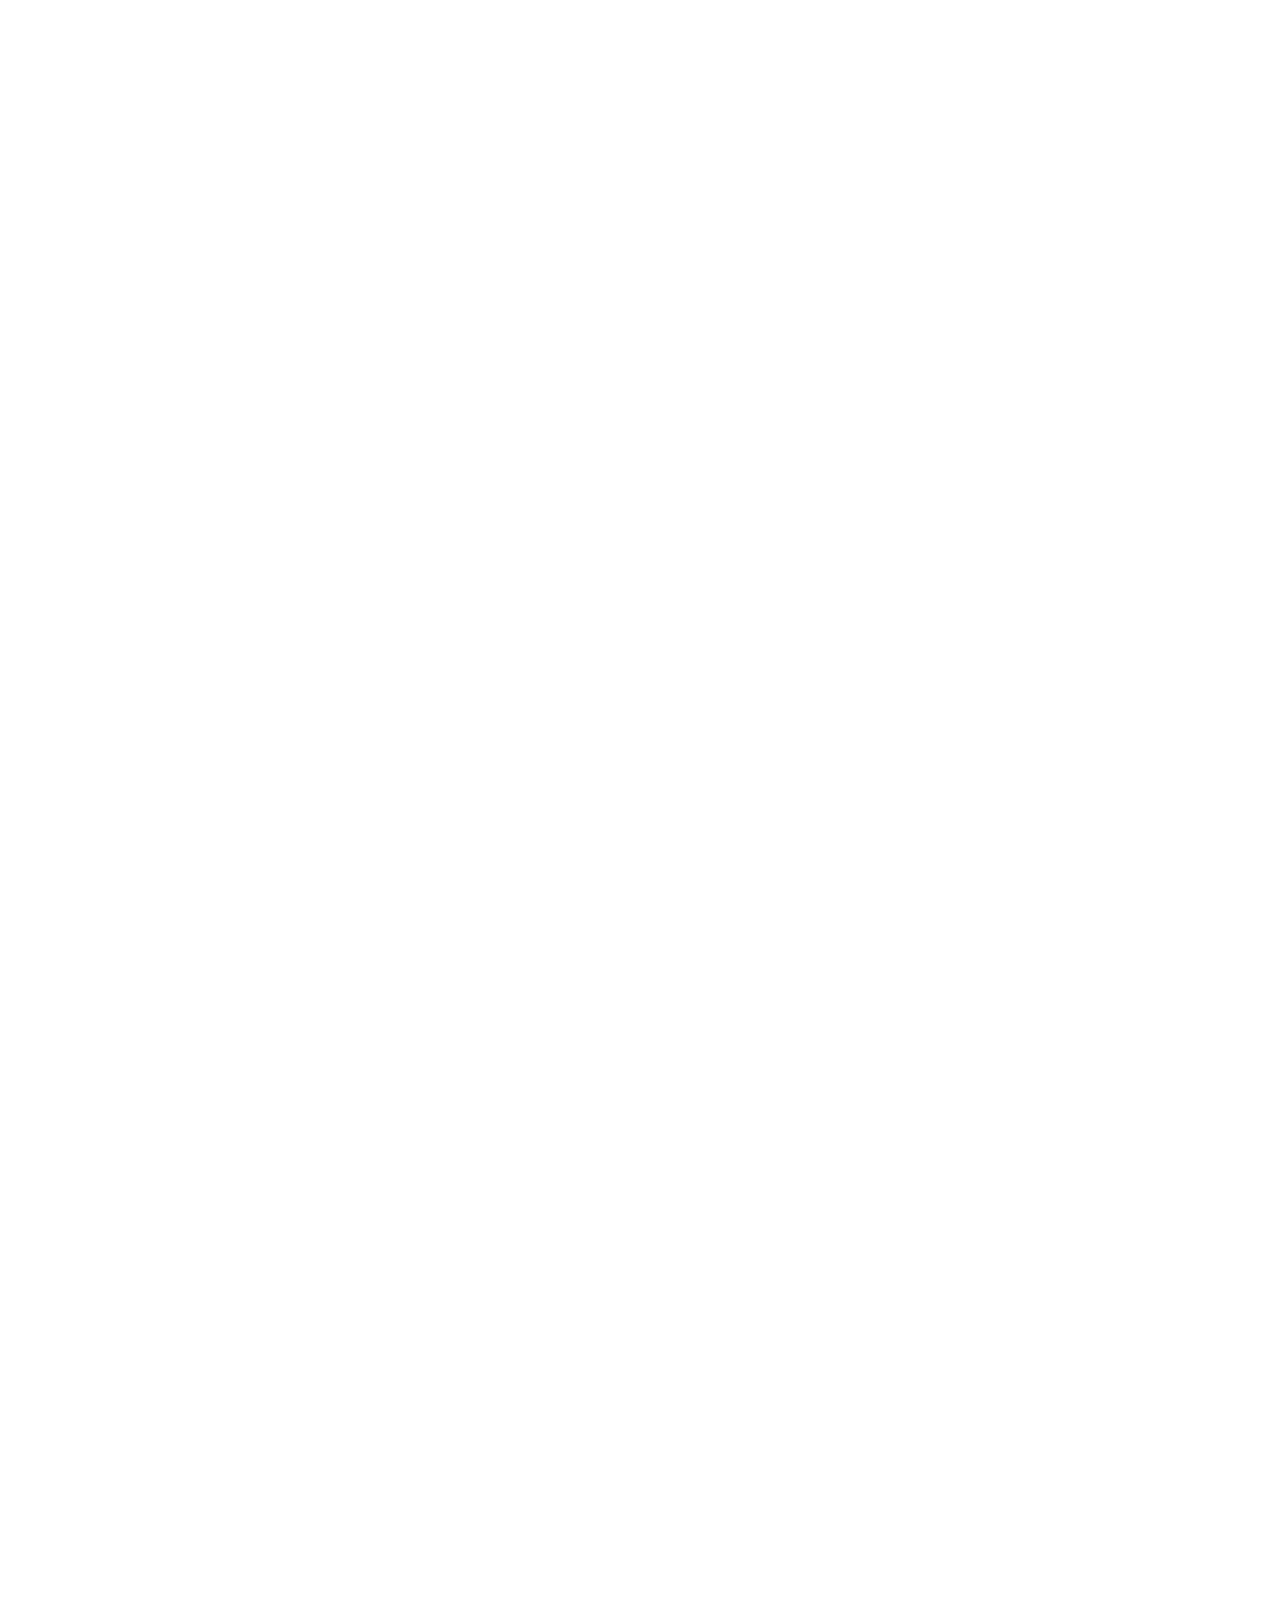
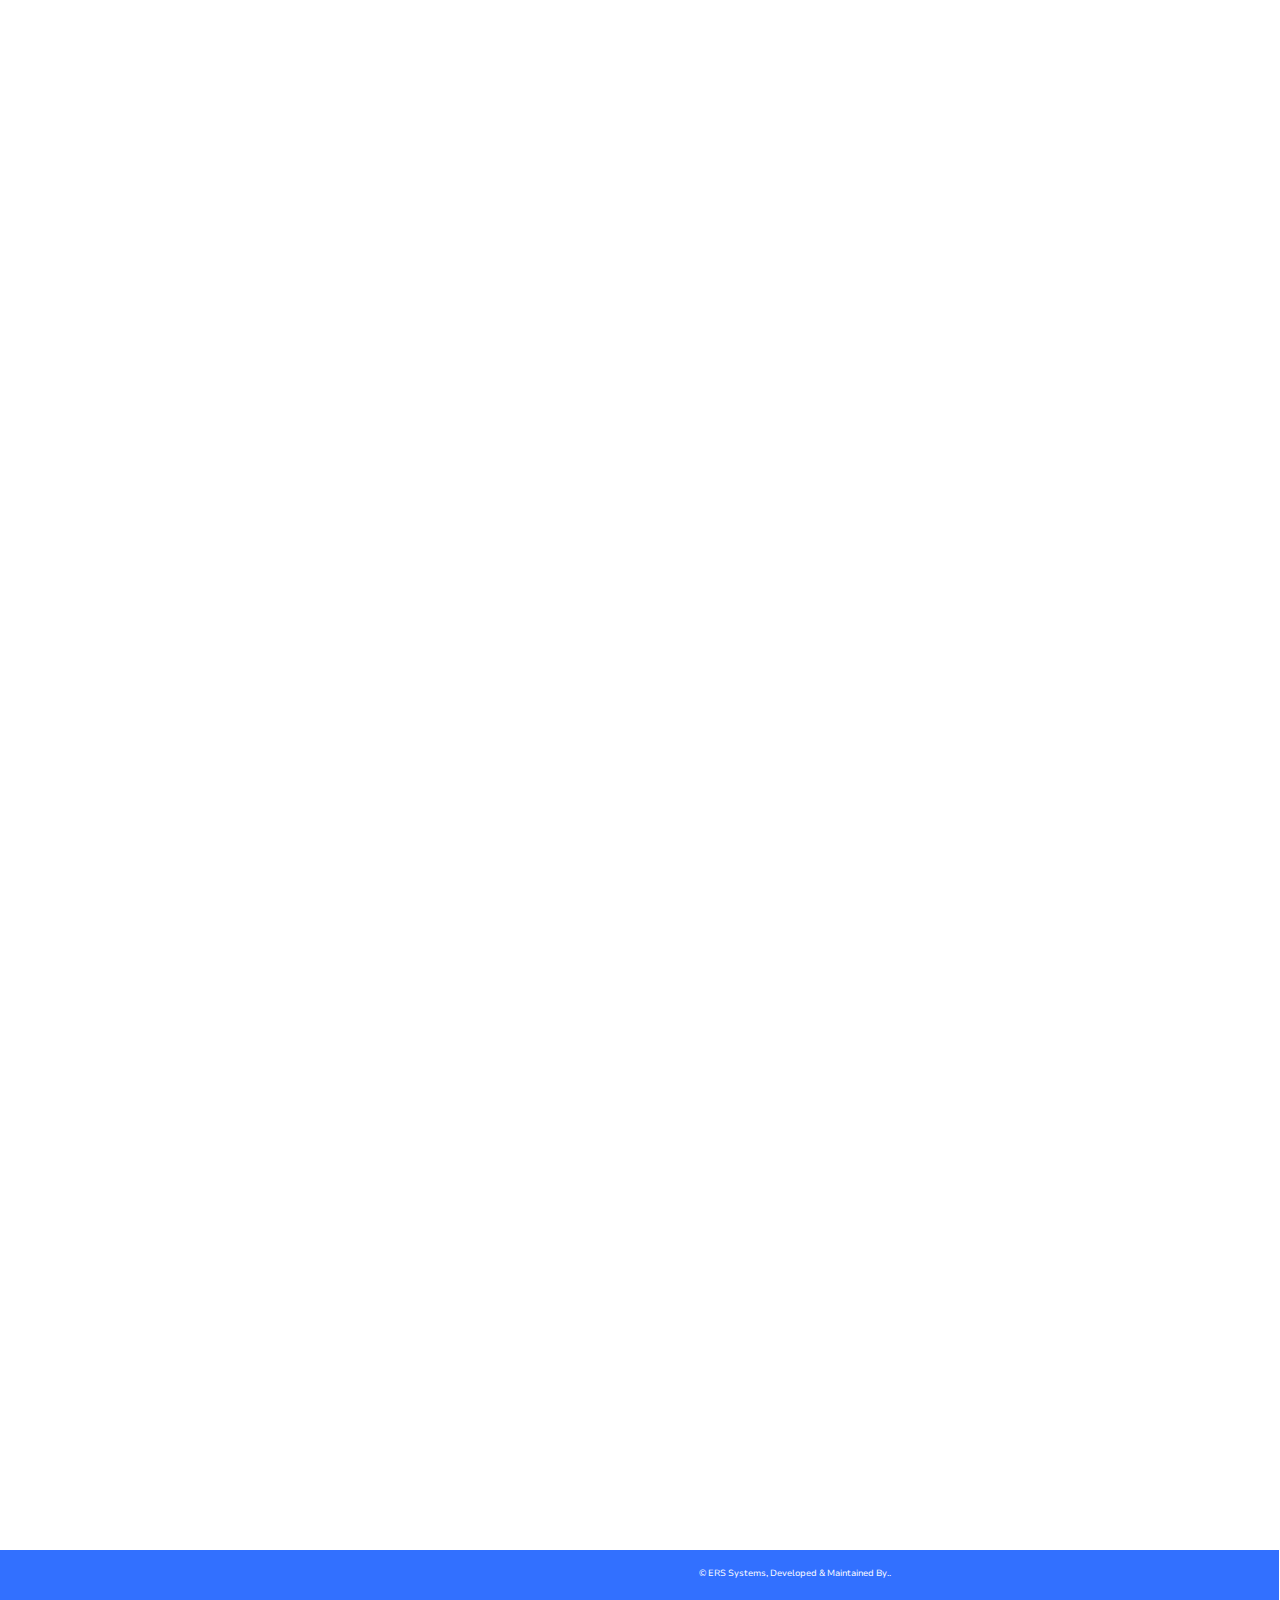
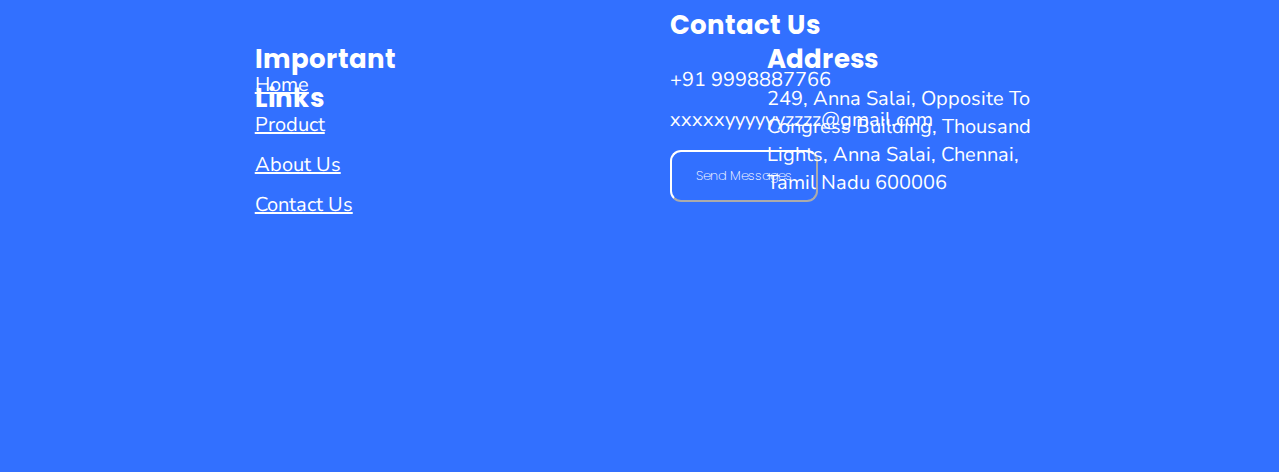
<file: footer1.html>
<!DOCTYPE html>
<html>
<head>
<meta charset="utf-8">
<link href="CSS/footer1.css" rel="stylesheet"/>
<link href='https://fonts.googleapis.com/css?family=Poppins' rel='stylesheet'/>
<link href='https://fonts.googleapis.com/css?family=Nunito Sans' rel='stylesheet'/>
</head>
<body>
  <div class="footer">
  <div id="totbox">
  <div id="box">
  <p class="h1">Important Links</p>
  <div class="h2">
  <a  style="color: white" href="#home">Home</a><br>
  <a  style="color: white" href="#about">Product</a><br>
  <a   style="color: white"  href="#product">About Us</a><br>
  <a   style="color: white" href="#brand">Contact Us</a><br>
  </div>
  </div>
  <div id="box1">
  <p class="h3">Contact Us</p>
  <div class="h4">
    <p class="impf">+91 9998887766</p>
    <p class="impg">xxxxxyyyyyyzzzz@gmail.com</p>
    <button class="button button1">Send Messages</button>

  </div>
  </div>
  <div id="box2">
  <p class="h5">Address</p>
  <div class="h6">
    <p> 249, Anna Salai, Opposite To <br>
      Congress Building, Thousand <br>
      Lights, Anna Salai, Chennai,<br>
      Tamil Nadu 600006</p>
  </div>
  </div>

  <div class="h7">
    <p>© ERS Systems, Developed & Maintained By..</p>
  </div>


 </div>
</div>
</body>
</html>
</file>
<file: CSS/footer1.css>
.footer {
position: absolute;
top:350%;
Height:58%;
width: 100%;
left:-0.1%;
background-color: #3270FF;
color: white;
text-align: left;
/* transform: rotate(2.67deg); */
}

.h1{
/* transform: rotate(-2.67deg); */
position: absolute;
display: inline;
width: 211px;
height: 39px;
left: 20%;
top: 0px;
padding-left: 0px;
padding-top: 5%;
font-family: Poppins;
font-style: normal;
font-weight: bold;
font-size: 26px;
line-height: 39px;
color: #FFFFFF;
}

.h2{
  /* transform: rotate(-2.67deg); */
  position: absolute;
  display: inline;
  width: 400px;
  height: 39px;
  left: 20%;
  top: 0px;
  padding-left: 0px;
  padding-top: 9%;
  font-family: Nunito Sans;
  font-style: normal;
  font-weight: normal;
  font-size: 20px;
  line-height: 40px;
  text-decoration:none;

}

.h3{
/* transform: rotate(-2.67deg); */
position: absolute;
display: inline;
width: 211px;
height: 39px;
left: 671.5px;
top: 0px;
padding-left: 0px;
padding-top: 30px;
font-family: Poppins;
font-style: normal;
font-weight: bold;
font-size: 26px;
line-height: 39px;
color: #FFFFFF;
}

.h4{
  /* transform: rotate(-2.67deg); */
  position: absolute;
  display: inline;
  width: 211px;
  height: 39px;
  left: 671.5px;
  top: 0px;
  padding-left: 0px;
  padding-top: 100px;
  font-family: Nunito Sans;
  font-style: normal;
  font-weight: normal;
  font-size: 20px;
  line-height: 20px;
  color: #FFFFFF;
}

.h5{
/* transform: rotate(-2.67deg); */
position: absolute;
display: inline;
width: 300px;
height: 39px;
left: 60%;
top: 0px;
padding-left: 0px;
padding-top: 5%;
font-family: Poppins;
font-style: normal;
font-weight: bold;
font-size: 26px;
line-height: 39px;
color: #FFFFFF;
}

.h6{
  /* transform: rotate(-2.67deg); */
  position: absolute;
  display: inline;
  width: auto;
  height: 39px;
  left: 60%;
  top: 0px;
  padding-left: 0px;
  padding-top: 9%;
  font-family: Nunito Sans;
  font-style: normal;
  font-weight: normal;
  font-size: 20px;
  line-height: 28px;
  color: #FFFFFF;
}


.button{

position: static;
width:148.17px;
height: 52.3px;
left: 29.09px;
top: 14.15px;

font-family: Poppins;
font-style: normal;
font-weight: 200;
font-size: 13px;
line-height: 24px;



color: #3270FF;



flex: none;
order: 4;
flex-grow: 0;
margin: 0px 0px;
background: #3270FF;
border-radius: 11px;
border-color: white;

}


.button1 {
  background-color:#3270FF ;
  color: white;
}

.button1:hover {
  background-color: white;
  color: #3270FF;
}

.h7{

  position: absolute;
  display: inline;
  width: auto;
  height: 39px;
  left: 0px;
  top: 0px;
  align-content: center;
  padding-left: 700px;
  padding-top: 0px;
  font-family: Nunito Sans;
  font-style: normal;
  font-weight: normal;
  font-size: 9px;
  line-height: 28px;
  color: #FFFFFF;

}

.fet{
  position: absolute;
  display: inline;
  width: 400px;
  height: 39px;
  left: 20%;
  top: 0px;
  padding-left: 0px;
  padding-top: 9%;
  font-family: Nunito Sans;
  font-style: normal;
  font-weight: 600;
  font-size: 26px;
  line-height: 35px;
  letter-spacing: 0.035em;


}
</file>
